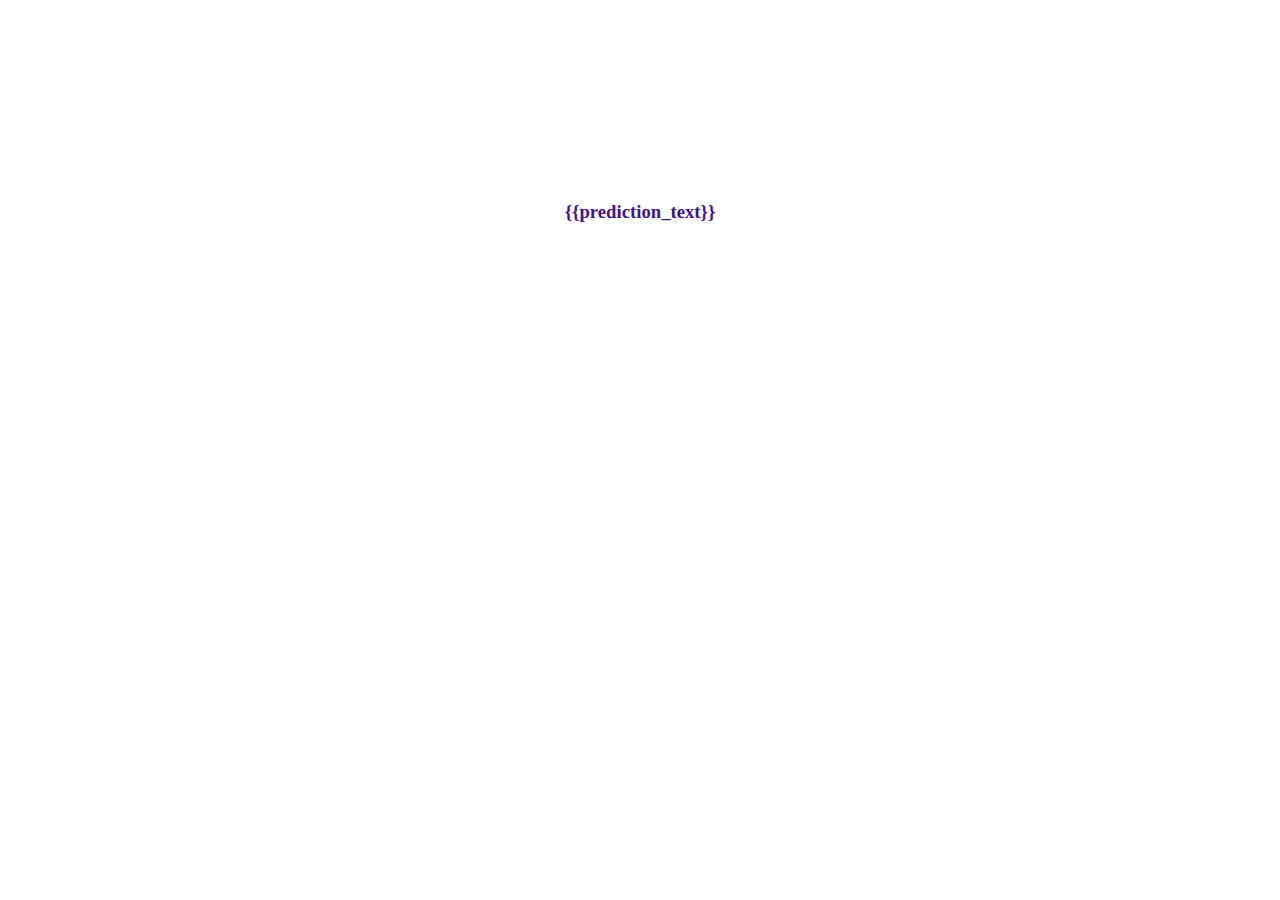
<file: templates/result.html>
<!DOCTYPE html>
<html lang="en">
<head>
  <meta charset="UTF-8">
  <meta name="viewport" content="width=device-width, initial-scale=1.0">
  <link href="https://cdn.jsdelivr.net/npm/bootstrap@5.3.0-alpha3/dist/css/bootstrap.min.css" rel="stylesheet" integrity="sha384-KK94CHFLLe+nY2dmCWGMq91rCGa5gtU4mk92HdvYe+M/SXH301p5ILy+dN9+nJOZ" crossorigin="anonymous">
  <link rel="stylesheet" href="\static\css\result.css">
  <title>Prediction</title>
</head>
<body>
  <div>
    <nav class="navbar bg-primary">
      <div class="container-fluid">
        <span class="navbar-brand">
          <h1 class="h1">
            Data Science jobs income-group prediction (2023)
          </h1>
          <h3>
            Classification
          </h3>
        </span>
      </div>
    </nav>
  </div>
  <h3 class="prediction">
    {{prediction_text}}
  </h3>
  <script src="https://cdn.jsdelivr.net/npm/bootstrap@5.3.0-alpha3/dist/js/bootstrap.bundle.min.js" integrity="sha384-ENjdO4Dr2bkBIFxQpeoTz1HIcje39Wm4jDKdf19U8gI4ddQ3GYNS7NTKfAdVQSZe" crossorigin="anonymous"></script>
  <script src="https://cdn.jsdelivr.net/npm/@popperjs/core@2.11.7/dist/umd/popper.min.js" integrity="sha384-zYPOMqeu1DAVkHiLqWBUTcbYfZ8osu1Nd6Z89ify25QV9guujx43ITvfi12/QExE" crossorigin="anonymous"></script>
  <script src="https://cdn.jsdelivr.net/npm/bootstrap@5.3.0-alpha3/dist/js/bootstrap.min.js" integrity="sha384-Y4oOpwW3duJdCWv5ly8SCFYWqFDsfob/3GkgExXKV4idmbt98QcxXYs9UoXAB7BZ" crossorigin="anonymous"></script>
</body>
</html>
</file>
